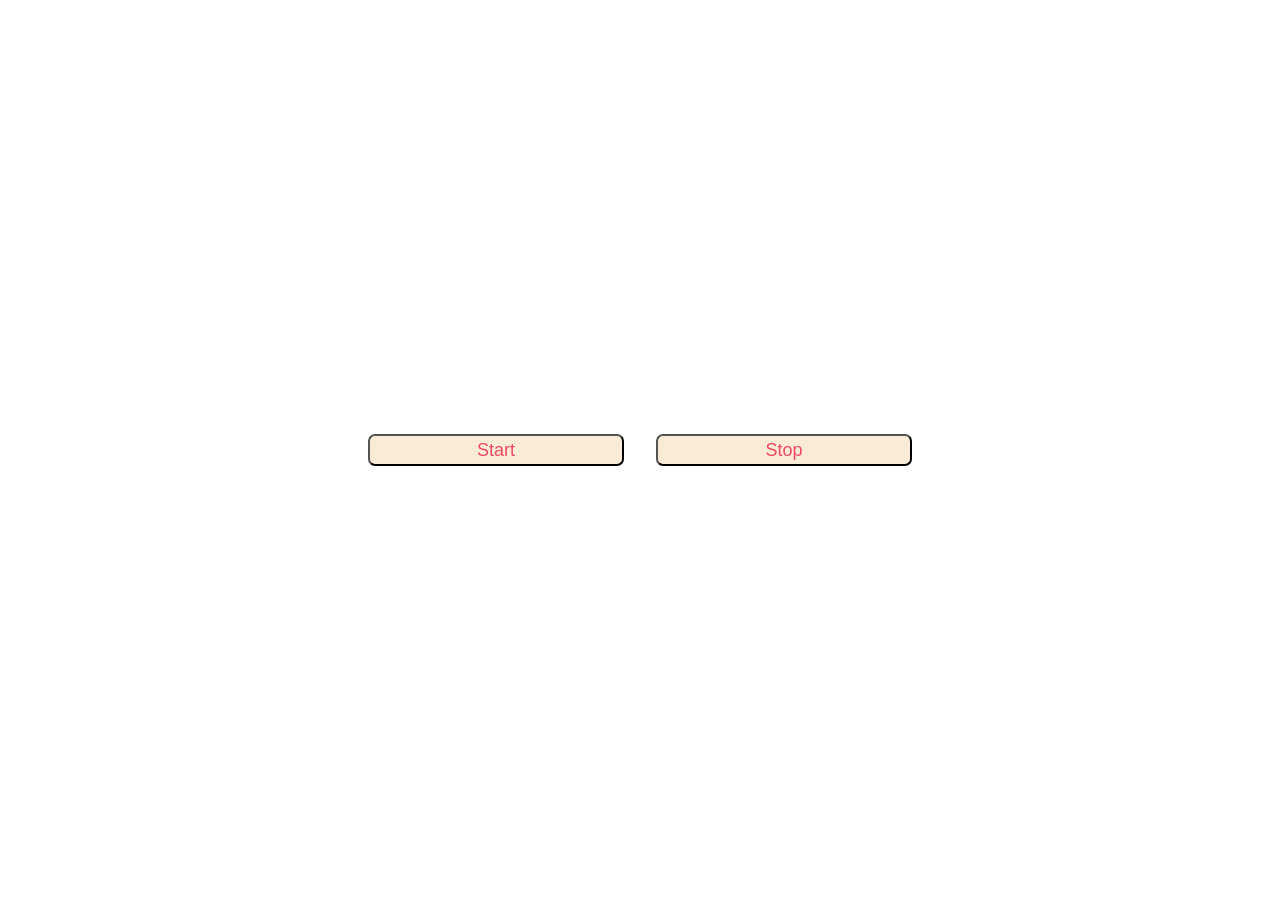
<file: 07_projects/01_background-changer/index.html>
<!DOCTYPE html>
<html lang="en">
<head>
    <meta charset="UTF-8">
    <meta name="viewport" content="width=device-width, initial-scale=1.0">
    <title>BG-Changer</title>
    <link rel="stylesheet" href="style.css">
</head>
<body>
    <div class="container">
        <button id="start">Start</button>
        <button id="stop">Stop</button>
    </div>

    <script src="script.js"></script>
</body>
</html>
</file>
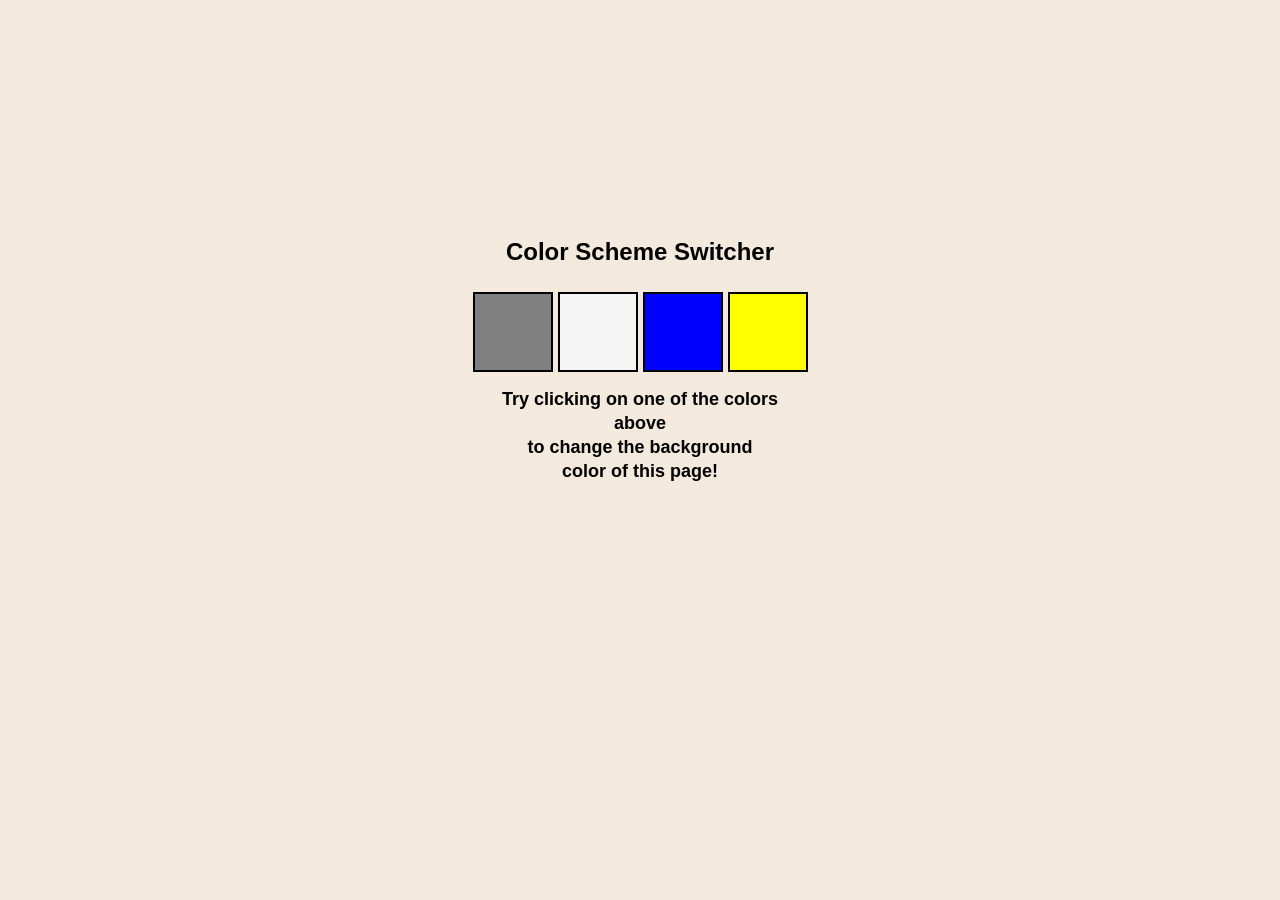
<file: 07_projects/01_color-changer/index.html>
<!DOCTYPE html>
<html lang="en">
<head>
    <meta charset="UTF-8">
    <meta name="viewport" content="width=device-width, initial-scale=1.0">
    <title>Color-changer</title>
    <link rel="stylesheet" href="style.css">
</head>
<body>
    <div class="wrapper">

        <div class="container">

            <h2>Color Scheme Switcher</h2>
    
            <div id="color-box">
                <div class="box" id="grey"></div>
                <div class="box" id="white"></div>
                <div class="box" id="blue"></div>
                <div class="box" id="yellow"></div>
            </div>
    
            <div id="para">
                <!-- Try clicking on one of the colors above to change the background color of this page! -->
            </div>
    
        </div>

    </div>

    <script src="script.js"></script>
</body>
</html>
</file>
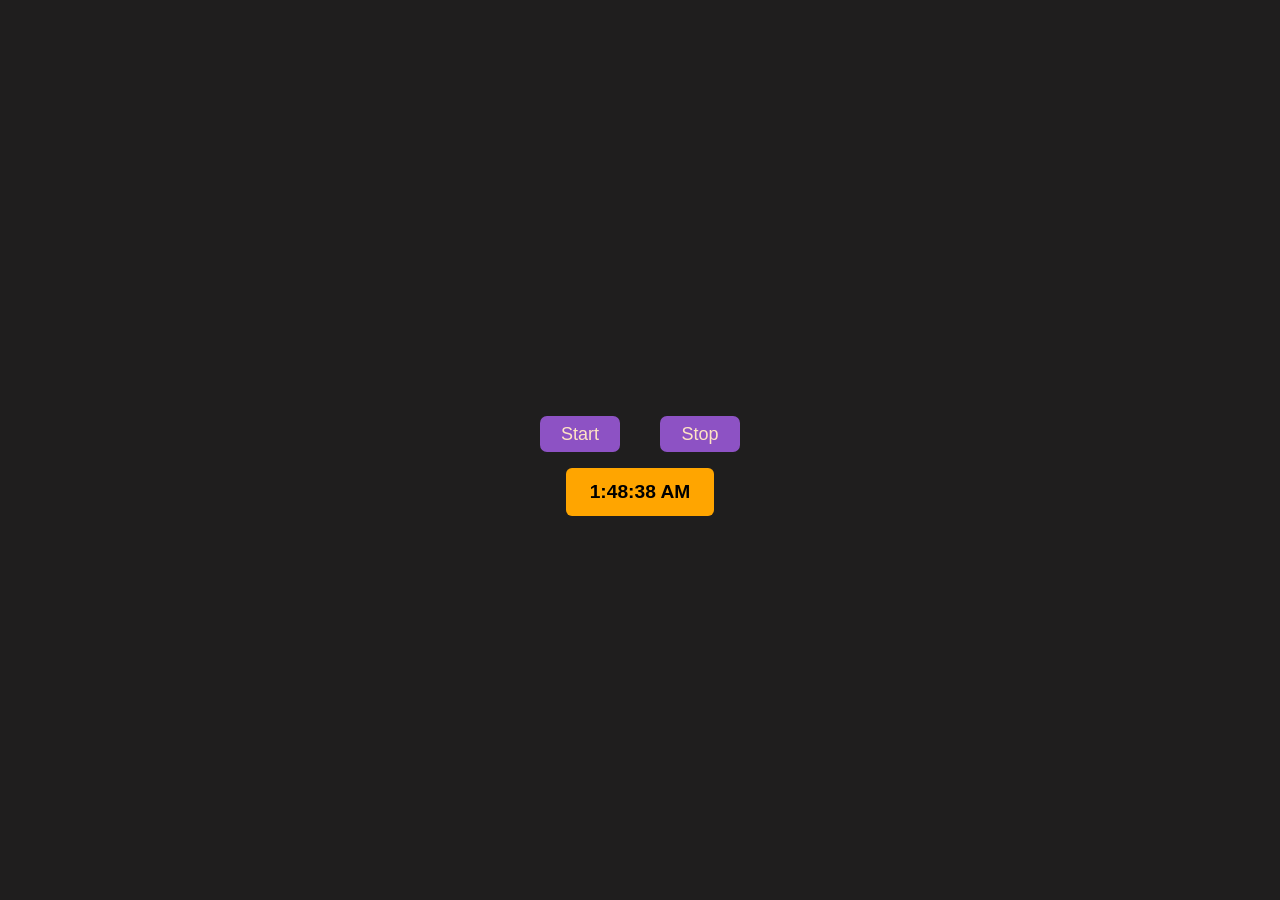
<file: 07_projects/02_Digital-clock/index.html>
<!DOCTYPE html>
<html lang="en">
<head>
    <meta charset="UTF-8">
    <meta name="viewport" content="width=device-width, initial-scale=1.0">
    <title>Digital Clock</title>
    <link rel="stylesheet" href="style.css">
</head>
<body>
    <div class="wrapper">

        <div class="container">

           
            <div class="buttonBox">
                <div class="button" id="start">Start</div>
                <div class="button" id="stop">Stop</div>
            </div>

            <div class="clock"></div>

        </div>

    </div>

    <script src="script.js"></script>
</body>
</html>
</file>
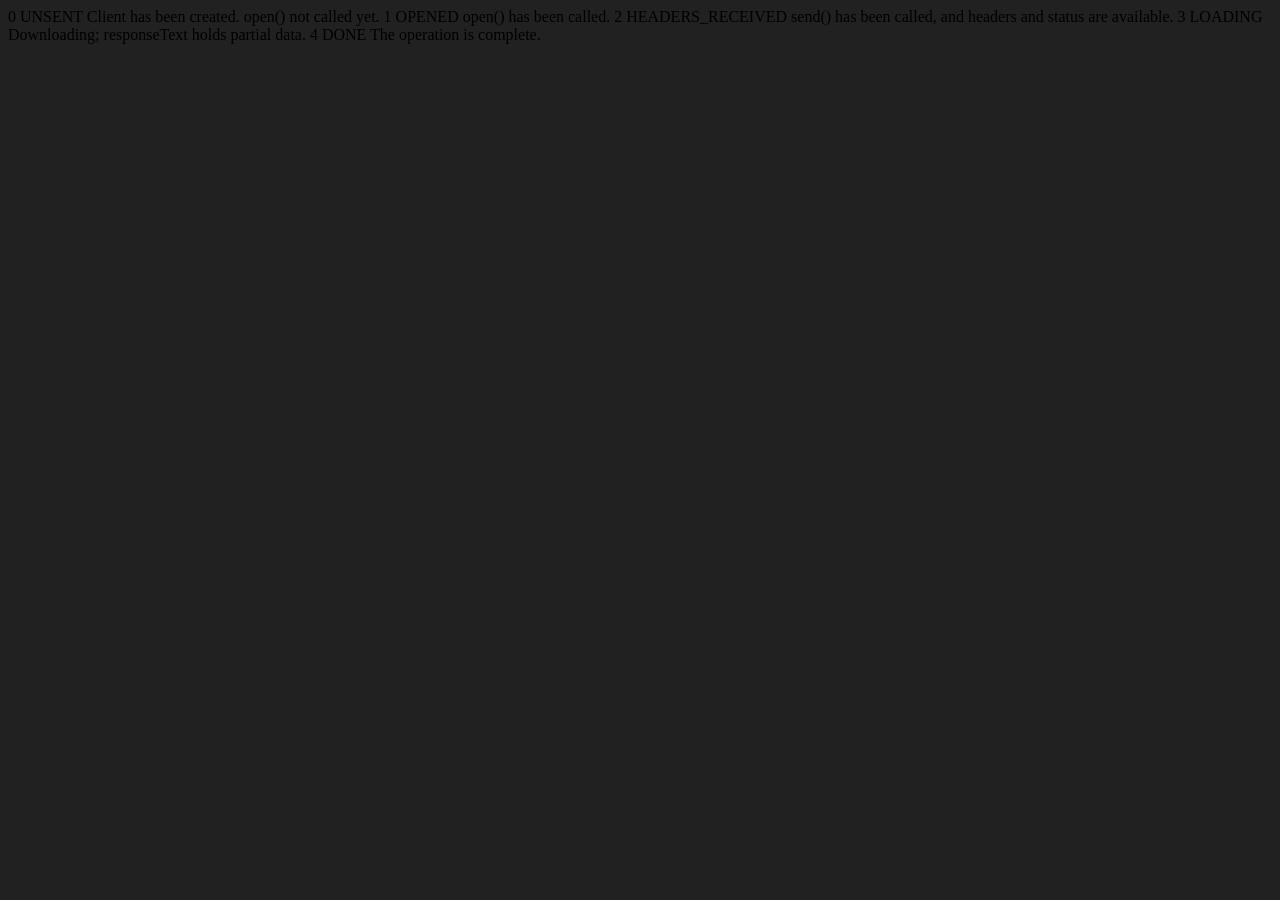
<file: 09_advance_api/ApiRequest.html>
<!DOCTYPE html>
<html lang="en">
<head>
    <meta charset="UTF-8">
    <meta name="viewport" content="width=device-width, initial-scale=1.0">
    <title>Document</title>
</head>
<body style="background-color: #212121;">
    0	UNSENT	            Client has been created. open() not called yet.
    1	OPENED	            open() has been called.
    2	HEADERS_RECEIVED	send() has been called, and headers and status are available.
    3	LOADING	            Downloading; responseText holds partial data.
    4	DONE	            The operation is complete.
</body>
<script>
    const requestUrl = 'https://api.github.com/users/hiteshchoudhary'
    const xhr = new XMLHttpRequest();
    xhr.open('GET', requestUrl)

    /*
        readyState -> returns the status code of api request
        onreadystatechange -> continuously track the readystate
                            it takes a function, whenever readystate changes, the function executed automatically
    */
    xhr.onreadystatechange = function(){
        console.log(xhr.readyState);
        if (xhr.readyState === 4) {
            const data = JSON.parse(this.responseText)      // responseText holds the data(in string form) return from api request
            console.log(typeof data);
            console.log(data.followers);
        }
    }
    xhr.send();
</script>
</html>
</file>
<file: 07_projects/01_background-changer/style.css>
*{
    padding: 0;
    margin: 0;
    box-sizing: border-box;
}

body{
    width: 100vw;
    height: 100vh;
}

.container{
    width: 100%;
    height: 100%;
    display: flex;
    justify-content: center;
    align-items: center;
    gap: 2rem;
}

button{
    width: 20%;
    height: 2rem;
    border-radius: 7px;
    background-color: antiquewhite;
    color: rgb(238, 73, 100);
    font-size: large;
}

button:hover{
    background-color: rgb(238, 73, 100);
    color: antiquewhite;
}
</file>
<file: 07_projects/01_color-changer/style.css>
*{
    margin: 0;
    padding: 0;
    box-sizing: border-box;
}

.wrapper {
    width: 100vw;
    height: 100vh;
    background-color: rgb(243, 233, 221);
}

.container{
    display: flex;
    flex-direction: column;
    justify-content: center;
    align-items: center;
    width: 70%;
    height: 80%;
    margin: auto;
    /* border: 5px solid black; */
}

h2{
    font-family: Verdana, Geneva, Tahoma, sans-serif;
    font-weight: 600;
}

#color-box{
    display: flex;
    flex-wrap: wrap;
    margin-top: 1rem;
    padding: 10px;
    gap: 5px;
}

.box{
    width: 80px;
    height: 80px;
    border: 2px solid black;
}

#grey{
    background-color: grey;
}
#white{
    background-color: whitesmoke;
}
#blue{
    background-color: blue;
}
#yellow{
    background-color: yellow;
}

#para{
    font-size: large;
    font-family: 'Lucida Sans', 'Lucida Sans Regular', 'Lucida Grande', 'Lucida Sans Unicode', Geneva, Verdana, sans-serif;
    font-weight: 600;
    width: 70%;
    text-align: center;
    margin-top: 5px;
    line-height: 1.5rem;
}
</file>
<file: 07_projects/02_Digital-clock/style.css>
*{
    padding: 0;
    margin: 0;
    box-sizing: border-box;
}

.wrapper{
    height: 100vh;
    width: 100vw;
    background-color: rgb(31, 30, 30);
}

.container{
    display: flex;
    flex-direction: column;
    justify-content: center;
    align-items: center;
    width: 100%;
    height: 100%;
    margin: auto;
    /* border: 5px solid black; */
}

.buttonBox{
    display: flex;
    gap: 2.5rem;
    margin-top: 2rem;
}

.button{
    background-color: rgb(141, 82, 196);
    width: 5rem;
    height: 2rem;
    border-radius: 7px;
    display: flex;
    align-items: center;
    justify-content: center;
    color: bisque;
    font-size: large;
    font-family: Verdana, Geneva, Tahoma, sans-serif;
    font-weight: 500;
    padding: 18px;
    cursor: pointer;
}

.clock{
    height: 2.5rem;
    background-color: orange;
    margin-top: 1rem;
    padding: 1.5rem;
    border-radius: 6px;
    display: flex;
    align-items: center;
    justify-content: center;
    font-size: larger;
    font-weight: 600;
    font-family: Verdana, Geneva, Tahoma, sans-serif;
}

.button:hover{
    background-color: bisque;
    color: blueviolet;
}
</file>
